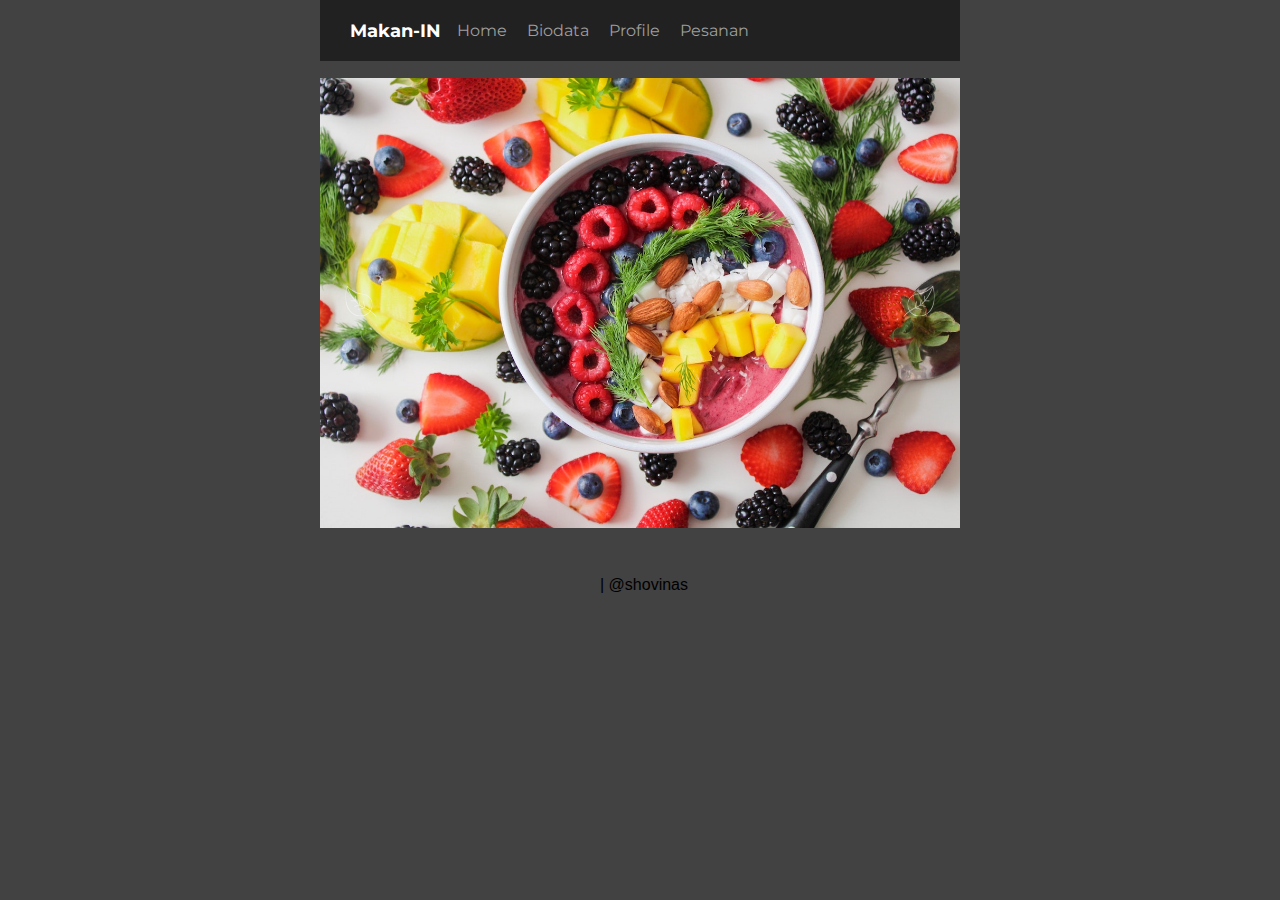
<file: index.html>
<!-- Shovinas Hanun -->
<!-- 2141720252 -->
<!DOCTYPE html>
<html lang="en">
<head>
  <meta charset="UTF-8">
  <meta http-equiv="X-UA-Compatible" content="IE=edge">
  <meta name="viewport" content="width=device-width, initial-scale=1.0">
  <title>Document</title>
  <link rel="stylesheet" href="./css/style.css">
</head>
<body>

  <section aria-label="Newest Photos">

    <nav class="nav">
      <a class="nav-logo" href="#">Makan-IN</a>
      <ul class="nav-list">
        <li>
          <a href="./index.html">Home</a>
        </li>
        <li>
          <a href="./biodata.html">Biodata</a>
        </li>
        <li>
          <a href="./profile.html">Profile</a>
        </li>
        <li>
          <a href="./pesanan.html">Pesanan</a>
        </li>
      </ul>
    </nav>

    <div class="carousel" data-carousel>
      <button class="carousel-button prev" data-carousel-button="prev">
        <img src="[data-uri]" alt="leaf Icon 4917010" class="styles__Image-sc-2erpfv-1 gbnltd">
      </button>
      <button class="carousel-button next" data-carousel-button="next">
        <img src="[data-uri]" alt="leaf Icon 4917010" class="styles__Image-sc-2erpfv-1 gbnltd">
      </button>
      <ul data-slides>
        <li class="slide" data-active><img src="./img/main.jpg" alt="Fall image 1"></li>
        <li class="slide"><img src="./img/1.jpg" alt="Fall image 2"></li>
        <li class="slide"><img src="./img/2.jpg" alt="Fall image 3"></li>
        <li class="slide"><img src="./img/3.jpg" alt="Fall image 4"></li>
        <!-- <li class="slide"><img src="https://source.unsplash.com/qHgwDkbCCBU" alt="Fall image 5"></li> -->
        <!-- <li class="slide"><img src="https://source.unsplash.com/6BHFTwXxHlY" alt="Fall image 6"></li> -->
        <!-- <li class="slide"><img src="https://source.unsplash.com/NNYS_WD-59s" alt="Fall image 7"></li> -->
  
      </ul>
    </div>
    <div class="social">
      <a href="https://www.instagram.com/example">
        <i class="fa-brands fa-instagram"></i>
      </a>
      <p> | @shovinas</p>
    </div>
  </section>

  <script src="./js/main.js"></script>
</body>
</html>
</file>
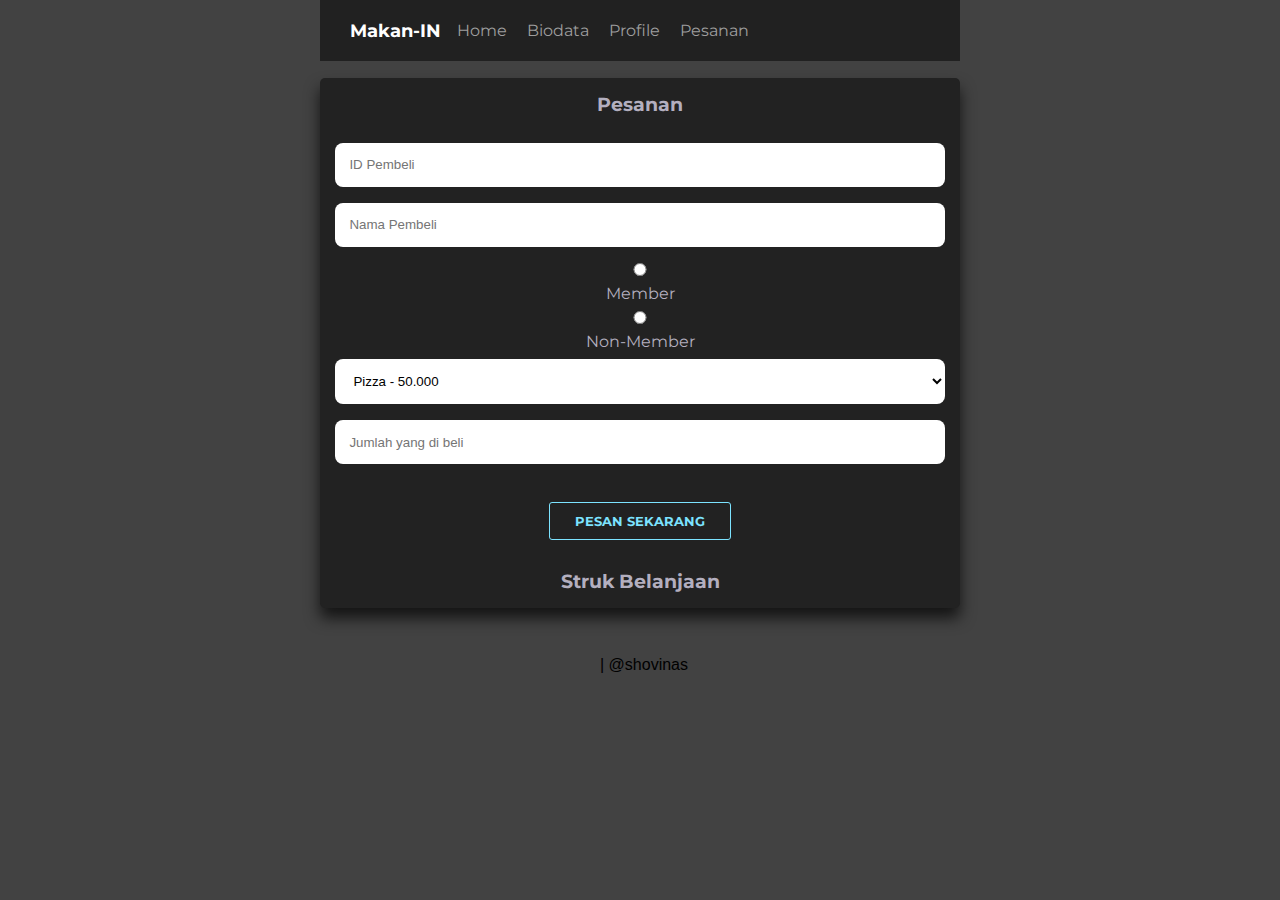
<file: pesanan.html>
<!DOCTYPE html>
<html lang="en">
<head>
  <meta charset="UTF-8">
  <meta http-equiv="X-UA-Compatible" content="IE=edge">
  <meta name="viewport" content="width=device-width, initial-scale=1.0">
  <title>Document</title>
  <link rel="stylesheet" href="./css/style.css">
</head>
<body>

  <section aria-label="Newest Photos">

    <nav class="nav">
      <a class="nav-logo" href="#">Makan-IN</a>
      <ul class="nav-list">
        <li>
          <a href="./index.html">Home</a>
        </li>
        <li>
          <a href="./biodata.html">Biodata</a>
        </li>
        <li>
          <a href="./profile.html">Profile</a>
        </li>
        <li>
          <a href="./pesanan.html">Pesanan</a>
        </li>
      </ul>
    </nav>

    <div class="card">
      <h3>Pesanan</h3><br>
      <form>
        <input type="text" placeholder="ID Pembeli" name="id" id="id" class="input" />
        <input type="text" placeholder="Nama Pembeli" id="nama" name="nama" class="input" />
        <input type="radio" id="status" name="status" value="Member" class="input" /> Member
        <input type="radio" id="status" name="status" value="Non-Member" class="input" /> Non-Member
        <select name="jenis" id="jenis" class="input">
          <option value="pizza">Pizza - 50.000</option>
          <option value="burger">Burger - 60.000</option>
          <option value="ayam">Ayam - 30.000</option>
          <option value="sambal">Sambal - 10.000</option>
        </select>
        <input type="number" name="jumlah" placeholder="Jumlah yang di beli" id="jumlah" class="input"/>
        <button onclick="validasi()" type="submit" class="btn">PESAN SEKARANG</button>
      </form>
      
      <h3>Struk Belanjaan</h3>
      <p id="ids"></p>
      <p id="namas"></p>
      <p id="statuss"></p>
      <p id="jeniss"></p>
      <p id="jumlahs"></p>
      <p id="diskon"><p>
      <p id="total"></p>
    </div>
    
    <div class="social">
      <a href="https://www.instagram.com/example">
        <i class="fa-brands fa-instagram"></i>
      </a>
      <p> | @shovinas</p>
    </div>
  </section>

  <script src="./js/main.js"></script>
  <script type="text/javascript">
    function validasi() {

      var harga = 0;
      var dis = 0;
      
      var ids = document.getElementById("ids");
      var namas = document.getElementById("namas");
      var statuss = document.getElementById("statuss");
      var jeniss = document.getElementById("jeniss");
      var jumlahs = document.getElementById("jumlahs");
      var diskon = document.getElementById("diskon");
      var total = document.getElementById("total");

      var id = document.getElementById("id").value;
      var nama = document.getElementById("nama").value;
      var status = document.getElementById("status").value;
      var jenis = document.getElementById("jenis").value;
      var jumlah = document.getElementById("jumlah").value;

      if (id != "" && nama != "" && status != "" && jenis !="" && jumlah !="") {

        if(status == 'Member'){
          if(jumlah = 1){
            dis = 5/100;
          }else if(jumlah >= 2 && jumlah < 4){
            dis = 8/100;
          }else{
            dis = 10/100;
          }
        }else{
          if(jumlah >= 3 && jumlah < 6){
            dis = 5/100;
          }else{
            dis = 8/100;
          }
        }

        switch(jenis){
          case 'pizza':
            harga = 50000;
            break;
          case 'burger':
            harga = 60000;
            break;
          case 'ayam':
            harga = 30000;
            break;
          case 'sambal':
            harga = 10000;
            break;
        }
      }else{
        alert('Anda harus mengisi data dengan lengkap !');
      }

      ids.innerText = "ID Pelanggan" + id; 
      namas.innerText = "Nama Pelanggan : " + nama; 
      statuss.innerText = "Status : " + status; 
      jeniss.innerText = "Jenis : " + jenis; 
      jumlahs.innerText = "Jumlah : " + jumlah; 
      diskon.innerText = "Diskon % : " + dis; 
      total.innerText = "Total :" + (harga - (dis*harga)); 
    }
  </script>
</body>
</html>
</file>
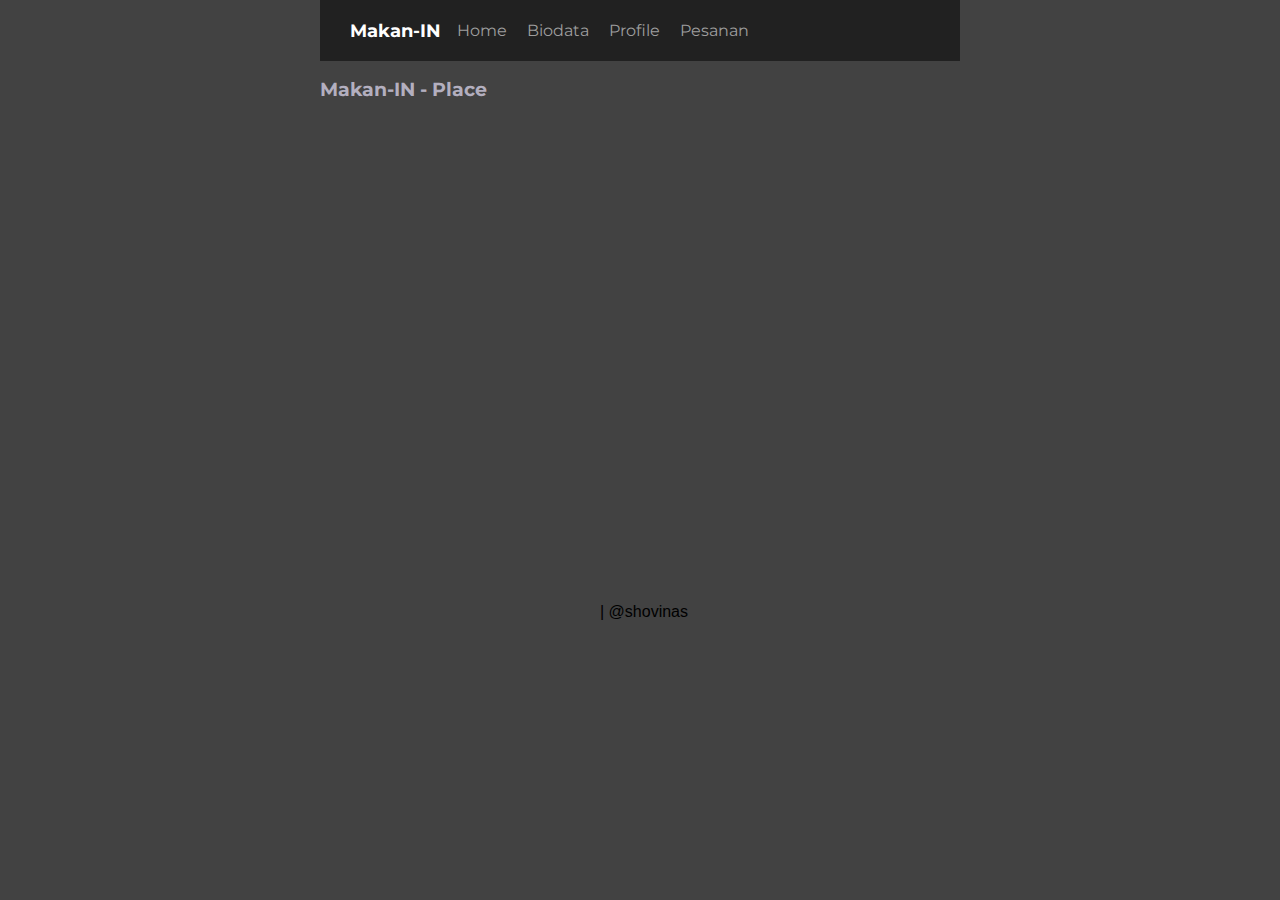
<file: profile.html>
<!DOCTYPE html>
<html lang="en">
<head>
  <meta charset="UTF-8">
  <meta http-equiv="X-UA-Compatible" content="IE=edge">
  <meta name="viewport" content="width=device-width, initial-scale=1.0">
  <title>Document</title>
  <link rel="stylesheet" href="./css/style.css">
</head>
<body>

  <section aria-label="Newest Photos">

    <nav class="nav">
      <a class="nav-logo" href="#">Makan-IN</a>
      <ul class="nav-list">
        <li>
          <a href="./index.html">Home</a>
        </li>
        <li>
          <a href="./biodata.html">Biodata</a>
        </li>
        <li>
          <a href="./profile.html">Profile</a>
        </li>
        <li>
          <a href="./pesanan.html">Pesanan</a>
        </li>
      </ul>
    </nav>

    <h3>Makan-IN - Place</h3>
    <iframe src="https://www.google.com/maps/embed?pb=!1m18!1m12!1m3!1d2023942.220970968!2d108.26577819999997!3d-7.788535699999993!2m3!1f0!2f0!3f0!3m2!1i1024!2i768!4f13.1!3m3!1m2!1s0x2e7a5930d6b7875f%3A0x6330d678abba8199!2sMie%20Gacoan%20Kotabaru!5e0!3m2!1sid!2sid!4v1666946190290!5m2!1sid!2sid" width="100%" height="450" style="border:0;" allowfullscreen="" loading="lazy" referrerpolicy="no-referrer-when-downgrade"></iframe>
    <div class="social">
      <a href="https://www.instagram.com/example">
        <i class="fa-brands fa-instagram"></i>
      </a>
      <p> | @shovinas</p>
    </div>
  </section>

  <script src="./js/main.js"></script>
</body>
</html>
</file>
<file: css/style.css>
@import url("https://fonts.googleapis.com/css2?family=Montserrat:wght@300;700&display=swap");
@import url("https://fonts.googleapis.com/css?family=Montserrat:400,400i,700");

* {
    padding: 0;
    margin: 0;
    box-sizing: border-box;
}

body {
    background: #222;
    display: grid;
    place-items: center;
    font-family: Montserrat;
    color: #b3afbf;
    margin: 0;
    /* width: 100vw; */
    /* height: 100vh; */
    display: flex;
    justify-content: center;
    align-items: center;
}

/* Basic reset */
* {
  padding: 0;
  margin: 0;
  box-sizing: border-box;
}

:root {
  --nav-bg: #212121;
  --nav-logo: #fff;
  --nav-link: #9e9e9e;
  --nav-link-hover: #fff;
  --nav-border: #424242;
  --nav-btn: #424242;
}

body {
  background-color: #424242;
}

.input {
	background-color: #fff;
	border: none;
	padding: 0.9rem 0.9rem;
	margin: 0.5rem 0;
	width: 100%;
    border-radius: 8px;
}

/* Navbar 1 (base)*/
.nav {
  display: flex;
  align-items: center;
  justify-content: flex-start;
  font-family: Montserrat, sans-serif;
  background-color: var(--nav-bg);
  padding: 20px 30px;
  color: var(--nav-color);
  margin-bottom: 1em;
  border-bottom: var(--nav-border) solid 1px;
}

.nav-logo {
  font-weight: bold;
  font-size: 1.1em;
  color: var(--nav-logo);
  text-decoration: none;
}

.nav-list {
  list-style: none;
}

.nav-list li {
  display: inline-block;
  margin-left: 1em;
}

.nav-list a {
  color: var(--nav-link);
  text-decoration: none;
  transition: color 0.3s ease;
}

.nav-list a:hover {
  color: var(--nav-link-hover);
}

/* Navbar 2 */
.nav-2 {
  justify-content: space-between;
}

/* Navbar 3 */
.nav-3 {
  justify-content: space-between;
}

/* Contact button */
.nav-btn {
  background-color: var(--nav-btn);
  border: none;
  color: #fff;
  padding: 10px 20px;
  border-radius: 10px;
  cursor: pointer;
}

.card {
    padding: 15px;
    width: 100%;
    background: #222;
    border-radius: 5px;
    text-align: center;
    box-shadow: 0 10px 15px rgba(0, 0, 0, 0.7);
    user-select: none;
}

.cover-photo {
    position: relative;
    background: url(https://i.imgur.com/jxyuizJ.jpeg);
    background-size: cover;
    height: 180px;
    border-radius: 5px 5px 0 0;
}

.profile {
    position: absolute;
    width: 120px;
    bottom: -60px;
    left: 15px;
    border-radius: 50%;
    border: 2px solid #222;
    background: #222;
    padding: 5px;
}

.profile-name {
    font-size: 20px;
    margin: 25px 0 0 120px;
    color: #fff;
}

.about {
    margin-top: 30px;
    line-height: 1.6;
}

.btn {
    margin: 30px 15px;
    background: #7ce3ff;
    padding: 10px 25px;
    border-radius: 3px;
    border: 1px solid #7ce3ff;
    font-weight: bold;
    font-family: Montserrat;
    cursor: pointer;
    color: #222;
    transition: 0.2s;
}

.btn:last-of-type {
    background: transparent;
    border-color: #7ce3ff;
    color: #7ce3ff;
}

.btn:hover {
    background: #7ce3ff;
    color: #222;
}

.icons {
    width: 180px;
    margin: 0 auto 10px;
    display: flex;
    justify-content: space-between;
    gap: 15px;
}

.icons i {
    cursor: pointer;
    padding: 5px;
    font-size: 18px;
    transition: 0.2s;
}

.icons i:hover {
    color: #7ce3ff;
}

section {
    width: 50vw;
    height: 50vh;
    
}

.carousel {
    width: 100%;
    height: 100%;
    position: relative;
}

.carousel > ul {
    margin: 0;
    padding: 0;
    list-style: none;
}

.slide {
    position: absolute;
    inset: 0;
    opacity: 0;
    transition: 200ms opacity ease-in-out;
    transition-delay: 200ms;
}

.slide img {
    display: block;
    width: 100%;
    height: 100%;
    object-fit: cover;
    object-position: center;
}

.slide[data-active] {
    opacity: 1;
    transition-delay: 0ms;
}

.prev img{
    -webkit-transform: scaleX(-1);
  transform: scaleX(-1);
  
}

.carousel-button {
    position: absolute;
    background: none;
    border: none;
    z-index: 2;
    top: 50%;
   transform: translateY(-50%);
   cursor: pointer;
   border-radius: .25rem;
}

.carousel-button img:hover,
.carousel-button img:focus {
    opacity: 1;
}

.carousel-button:focus {
    outline: none;
}

.carousel-button img {
    width: 50px;
    height: 50px;
    opacity: 0.6;
}

.carousel-button.prev {
    left: 1rem;
}

.carousel-button.next {
    right: 1rem;
}

.social {
    display: flex;
    align-items: center;
    justify-content: center;
    gap: 0.5rem;
    color: #000;
    margin-top: 3rem;
    font-size: 1rem;
    font-weight: 300;
    font-family: 'Roboto', sans-serif;
}

.social a {
    color: #000;
}
</file>
